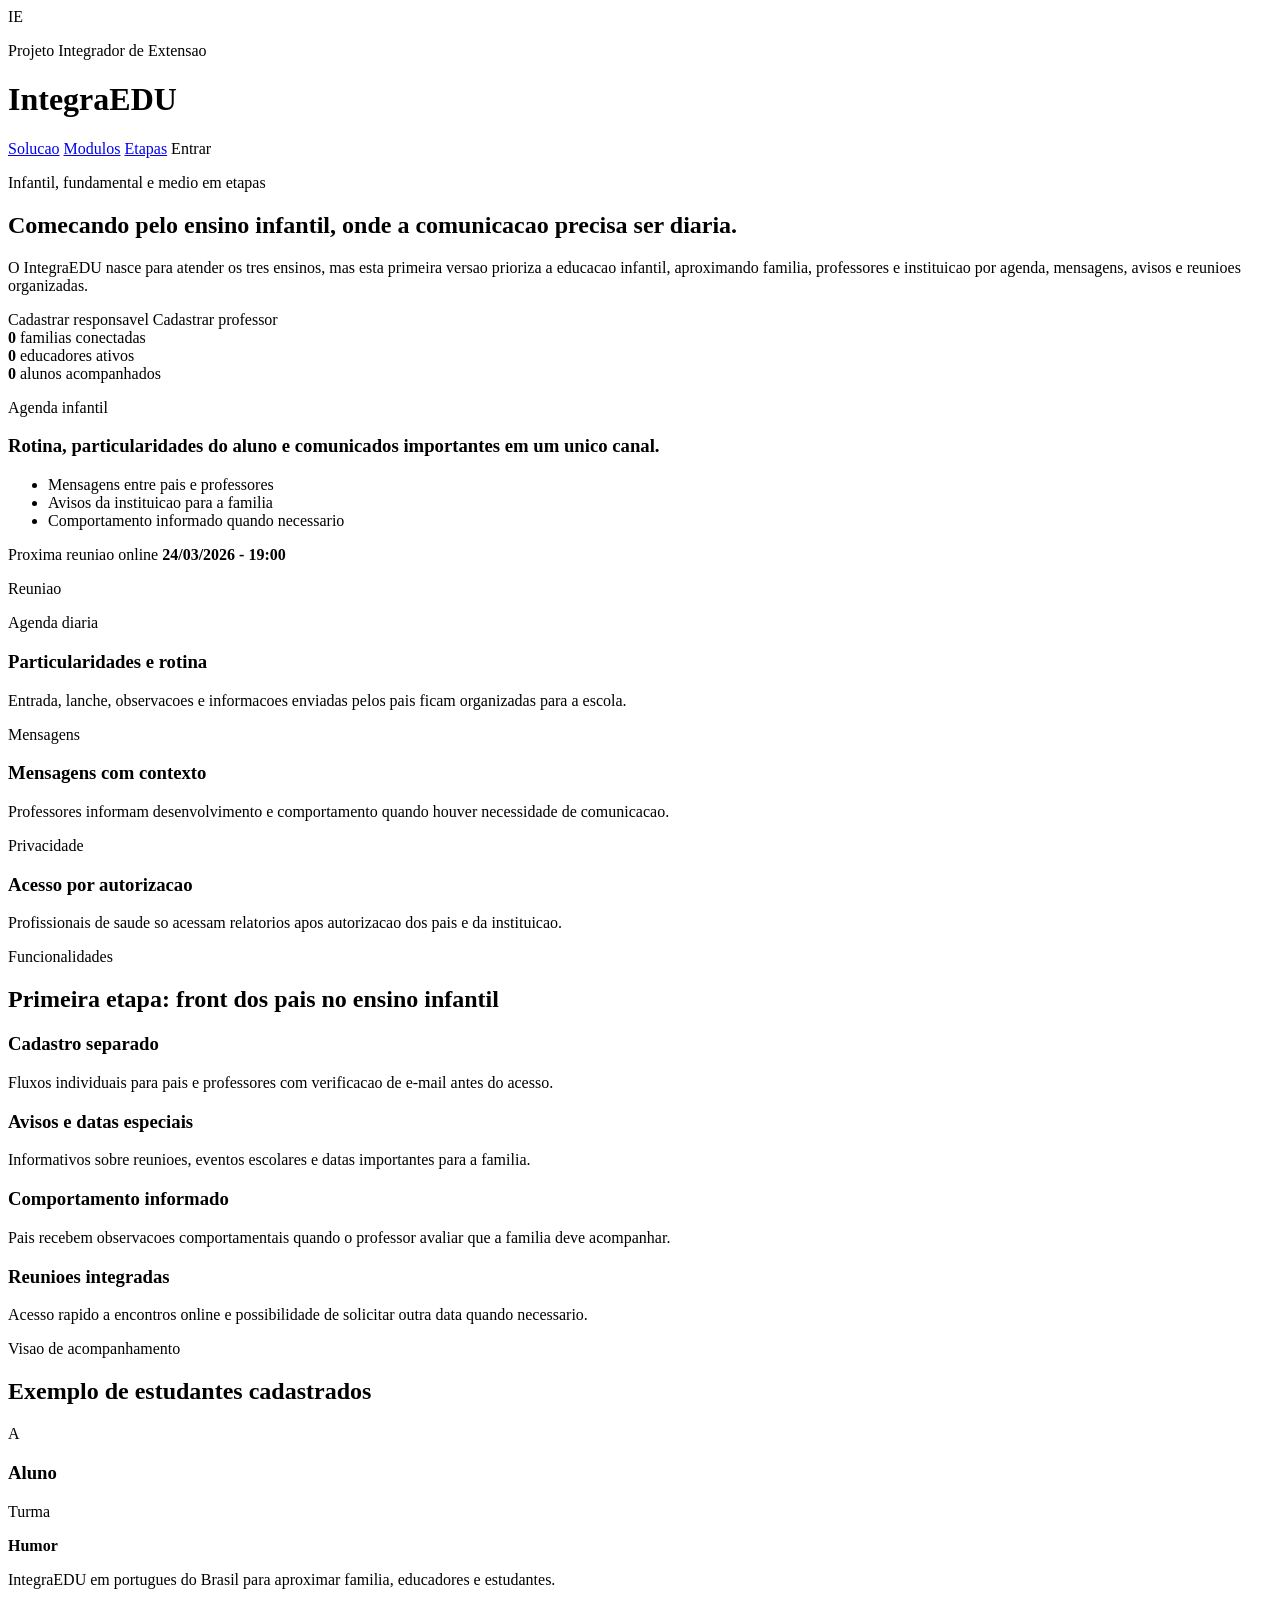
<file: src/main/resources/templates/index.html>
<!DOCTYPE html>
<html lang="pt-BR" xmlns:th="http://www.thymeleaf.org">
<head>
    <meta charset="UTF-8">
    <meta name="viewport" content="width=device-width, initial-scale=1.0">
    <title>IntegraEDU</title>
    <link rel="stylesheet" th:href="@{/css/app.css}">
</head>
<body class="landing-body">
<header class="topbar">
    <div class="brand-block">
        <span class="brand-mark">IE</span>
        <div>
            <p class="eyebrow">Projeto Integrador de Extensao</p>
            <h1>IntegraEDU</h1>
        </div>
    </div>
    <nav class="topnav">
        <a href="#solucao">Solucao</a>
        <a href="#modulos">Modulos</a>
        <a href="#contato">Etapas</a>
        <a class="button ghost" th:href="@{/login}">Entrar</a>
    </nav>
</header>

<main>
    <section class="hero">
        <div class="hero-copy">
            <p class="eyebrow">Infantil, fundamental e medio em etapas</p>
            <h2>Comecando pelo ensino infantil, onde a comunicacao precisa ser diaria.</h2>
            <p class="lead">
                O IntegraEDU nasce para atender os tres ensinos, mas esta primeira versao prioriza
                a educacao infantil, aproximando familia, professores e instituicao por agenda,
                mensagens, avisos e reunioes organizadas.
            </p>
            <div class="hero-actions">
                <a class="button primary" th:href="@{/cadastro/responsavel}">Cadastrar responsavel</a>
                <a class="button secondary" th:href="@{/cadastro/professor}">Cadastrar professor</a>
            </div>
            <div class="hero-stats">
                <article>
                    <strong th:text="${totalResponsaveis}">0</strong>
                    <span>familias conectadas</span>
                </article>
                <article>
                    <strong th:text="${totalProfessores}">0</strong>
                    <span>educadores ativos</span>
                </article>
                <article>
                    <strong th:text="${#lists.size(alunos)}">0</strong>
                    <span>alunos acompanhados</span>
                </article>
            </div>
        </div>
        <aside class="hero-panel">
            <div class="panel-card gradient">
                <p class="panel-label">Agenda infantil</p>
                <h3>Rotina, particularidades do aluno e comunicados importantes em um unico canal.</h3>
                <ul>
                    <li>Mensagens entre pais e professores</li>
                    <li>Avisos da instituicao para a familia</li>
                    <li>Comportamento informado quando necessario</li>
                </ul>
            </div>
            <div class="floating-card">
                <span>Proxima reuniao online</span>
                <strong th:text="${reunioes[0].data + ' - ' + reunioes[0].horario}">24/03/2026 - 19:00</strong>
                <p th:text="${reunioes[0].titulo}">Reuniao</p>
            </div>
        </aside>
    </section>

    <section class="section-grid" id="solucao">
        <article class="info-card warm">
            <p class="eyebrow">Agenda diaria</p>
            <h3>Particularidades e rotina</h3>
            <p>Entrada, lanche, observacoes e informacoes enviadas pelos pais ficam organizadas para a escola.</p>
        </article>
        <article class="info-card sky">
            <p class="eyebrow">Mensagens</p>
            <h3>Mensagens com contexto</h3>
            <p>Professores informam desenvolvimento e comportamento quando houver necessidade de comunicacao.</p>
        </article>
        <article class="info-card green">
            <p class="eyebrow">Privacidade</p>
            <h3>Acesso por autorizacao</h3>
            <p>Profissionais de saude so acessam relatorios apos autorizacao dos pais e da instituicao.</p>
        </article>
    </section>

    <section class="modules" id="modulos">
        <div class="section-heading">
            <p class="eyebrow">Funcionalidades</p>
            <h2>Primeira etapa: front dos pais no ensino infantil</h2>
        </div>
        <div class="module-grid">
            <article>
                <h3>Cadastro separado</h3>
                <p>Fluxos individuais para pais e professores com verificacao de e-mail antes do acesso.</p>
            </article>
            <article>
                <h3>Avisos e datas especiais</h3>
                <p>Informativos sobre reunioes, eventos escolares e datas importantes para a familia.</p>
            </article>
            <article>
                <h3>Comportamento informado</h3>
                <p>Pais recebem observacoes comportamentais quando o professor avaliar que a familia deve acompanhar.</p>
            </article>
            <article>
                <h3>Reunioes integradas</h3>
                <p>Acesso rapido a encontros online e possibilidade de solicitar outra data quando necessario.</p>
            </article>
        </div>
    </section>

    <section class="students-strip">
        <div class="section-heading">
            <p class="eyebrow">Visao de acompanhamento</p>
            <h2>Exemplo de estudantes cadastrados</h2>
        </div>
        <div class="student-grid">
            <article class="student-card" th:each="aluno : ${alunos}">
                <span class="avatar" th:text="${#strings.substring(aluno.nome,0,1)}">A</span>
                <h3 th:text="${aluno.nome}">Aluno</h3>
                <p th:text="${aluno.turma}">Turma</p>
                <strong th:text="${aluno.humorAtual}">Humor</strong>
            </article>
        </div>
    </section>
</main>

<footer class="footer" id="contato">
    <p>IntegraEDU em portugues do Brasil para aproximar familia, educadores e estudantes.</p>
    <a class="button ghost" th:href="@{/dashboard}">Abrir demonstracao</a>
</footer>
</body>
</html>
</file>
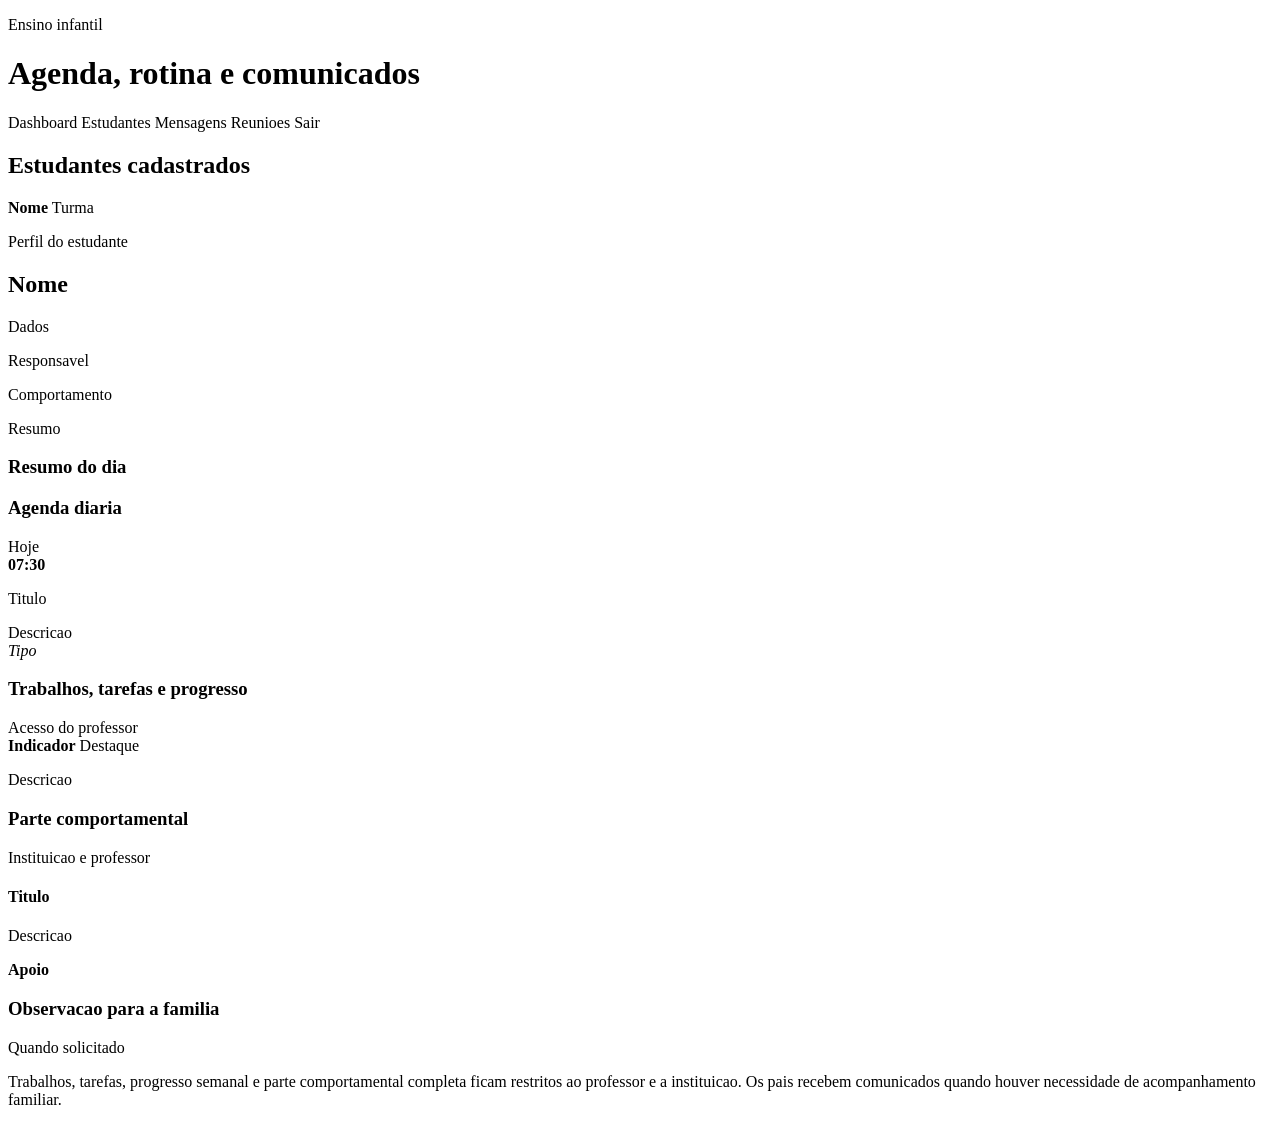
<file: src/main/resources/templates/alunos.html>
<!DOCTYPE html>
<html lang="pt-BR" xmlns:th="http://www.thymeleaf.org">
<head>
    <meta charset="UTF-8">
    <meta name="viewport" content="width=device-width, initial-scale=1.0">
    <title>Estudantes | IntegraEDU</title>
    <link rel="stylesheet" th:href="@{/css/app.css}">
</head>
<body class="portal-body">
<header class="portal-header">
    <div>
        <p class="eyebrow">Ensino infantil</p>
        <h1>Agenda, rotina e comunicados</h1>
    </div>
    <nav class="portal-nav">
        <a th:href="@{/dashboard}">Dashboard</a>
        <a th:href="@{/alunos}" class="active">Estudantes</a>
        <a th:href="@{/mensagens}">Mensagens</a>
        <a th:href="@{/reunioes}">Reunioes</a>
        <a th:href="@{/logout}">Sair</a>
    </nav>
</header>

<main class="portal-main split-layout">
    <aside class="sidebar-card">
        <h2>Estudantes cadastrados</h2>
        <a class="student-nav" th:each="aluno : ${alunos}" th:href="@{'/alunos/' + ${aluno.id}}">
            <strong th:text="${aluno.nome}">Nome</strong>
            <span th:text="${aluno.turma}">Turma</span>
        </a>
    </aside>

    <section class="detail-card" th:if="${alunoSelecionado != null}">
        <div class="detail-hero">
            <div>
                <p class="eyebrow">Perfil do estudante</p>
                <h2 th:text="${alunoSelecionado.nome}">Nome</h2>
                <p th:text="${alunoSelecionado.idade + ' anos - ' + alunoSelecionado.turma}">Dados</p>
                <p th:text="${'Responsavel principal: ' + alunoSelecionado.responsavel}">Responsavel</p>
            </div>
            <span class="tag large" th:text="${alunoSelecionado.humorAtual}">Comportamento</span>
        </div>

        <div class="section-heading compact">
            <p class="eyebrow">Resumo</p>
            <h3 th:text="${alunoSelecionado.resumoDia}">Resumo do dia</h3>
        </div>

        <div class="detail-grid">
            <article class="board-card">
                <div class="card-heading">
                    <h3>Agenda diaria</h3>
                    <span>Hoje</span>
                </div>
                <div class="agenda-line" th:each="item : ${alunoSelecionado.agenda}">
                    <strong th:text="${item.horario}">07:30</strong>
                    <div>
                        <p th:text="${item.titulo}">Titulo</p>
                        <span th:text="${item.descricao}">Descricao</span>
                    </div>
                    <em th:text="${item.tipo}">Tipo</em>
                </div>
            </article>

            <article class="board-card" th:if="${usuario.perfil.name() == 'PROFESSOR'}">
                <div class="card-heading">
                    <h3>Trabalhos, tarefas e progresso</h3>
                    <span>Acesso do professor</span>
                </div>
                <div class="progress-item" th:each="item : ${alunoSelecionado.progresso}">
                    <div class="progress-labels">
                        <strong th:text="${item.indicador}">Indicador</strong>
                        <span th:text="${item.destaque}">Destaque</span>
                    </div>
                    <div class="progress-bar">
                        <div th:style="'width:' + ${item.percentual} + '%'"></div>
                    </div>
                    <p th:text="${item.descricao}">Descricao</p>
                </div>
            </article>
        </div>

        <article class="board-card" th:if="${usuario.perfil.name() == 'PROFESSOR'}">
            <div class="card-heading">
                <h3>Parte comportamental</h3>
                <span>Instituicao e professor</span>
            </div>
            <div class="challenge-grid">
                <div class="challenge-card" th:each="desafio : ${alunoSelecionado.desafios}">
                    <h4 th:text="${desafio.titulo}">Titulo</h4>
                    <p th:text="${desafio.descricao}">Descricao</p>
                    <strong th:text="${desafio.apoioSugerido}">Apoio</strong>
                </div>
            </div>
        </article>

        <article class="board-card" th:if="${usuario.perfil.name() == 'RESPONSAVEL'}">
            <div class="card-heading">
                <h3>Observacao para a familia</h3>
                <span>Quando solicitado</span>
            </div>
            <p>
                Trabalhos, tarefas, progresso semanal e parte comportamental completa ficam restritos ao professor
                e a instituicao. Os pais recebem comunicados quando houver necessidade de acompanhamento familiar.
            </p>
        </article>
    </section>
</main>
</body>
</html>
</file>
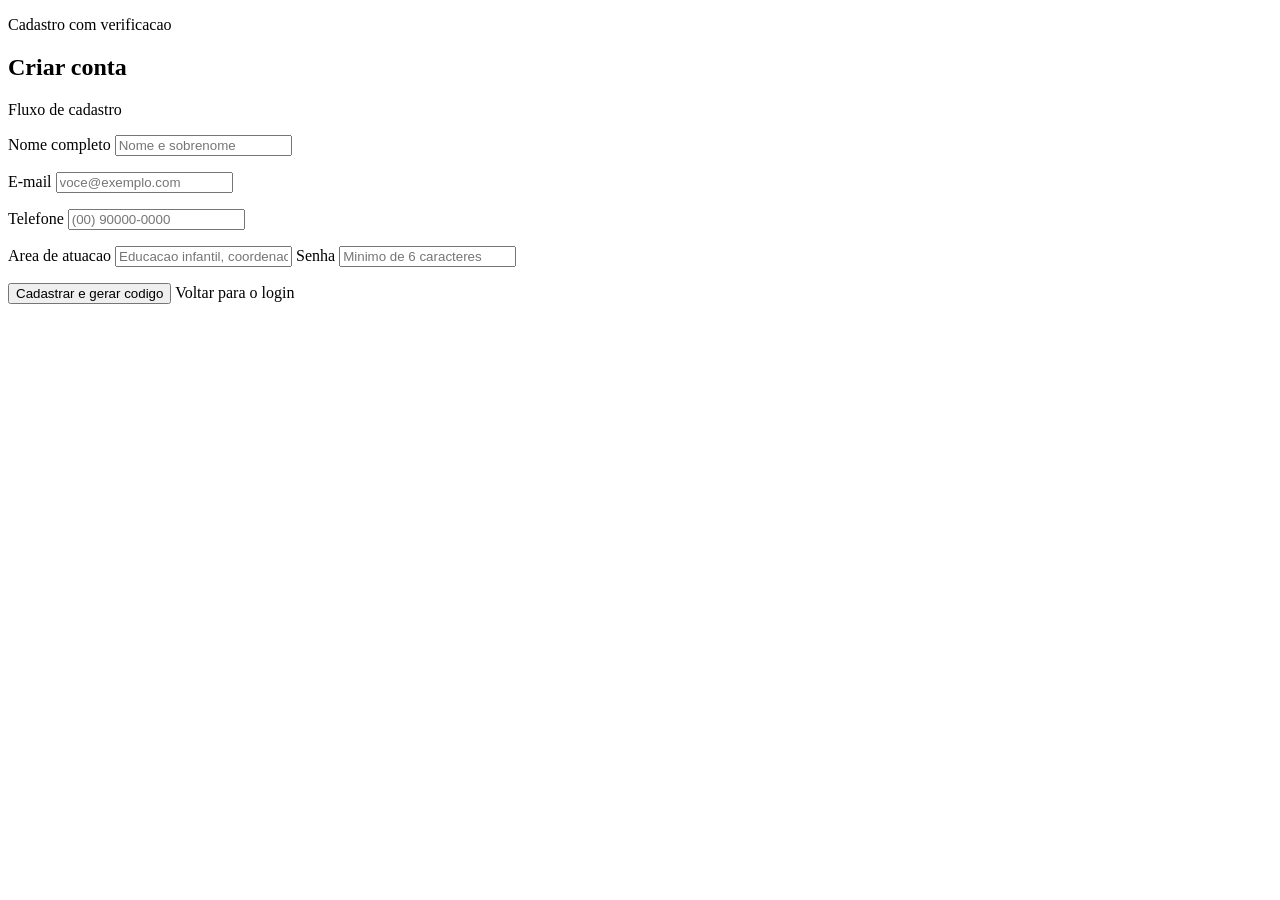
<file: src/main/resources/templates/cadastro.html>
<!DOCTYPE html>
<html lang="pt-BR" xmlns:th="http://www.thymeleaf.org">
<head>
    <meta charset="UTF-8">
    <meta name="viewport" content="width=device-width, initial-scale=1.0">
    <title th:text="${perfil == 'professor' ? 'Cadastro de professor' : 'Cadastro de responsavel'}">Cadastro</title>
    <link rel="stylesheet" th:href="@{/css/app.css}">
</head>
<body class="auth-body">
<section class="auth-layout">
    <div class="auth-panel">
        <p class="eyebrow">Cadastro com verificacao</p>
        <h1 th:text="${perfil == 'professor' ? 'Criar conta de professor' : 'Criar conta de responsavel'}">Criar conta</h1>
        <p th:text="${perfil == 'professor'
                ? 'Professores entram com area de atuacao e recebem um codigo de validacao por e-mail.'
                : 'Familias criam o cadastro e validam o e-mail antes de acompanhar os estudantes.'}">
            Fluxo de cadastro
        </p>
    </div>
    <form class="auth-card" th:action="${actionPath}" th:object="${cadastroForm}" method="post">
        <label>Nome completo
            <input type="text" th:field="*{nome}" placeholder="Nome e sobrenome">
        </label>
        <p class="field-error" th:if="${#fields.hasErrors('nome')}" th:errors="*{nome}"></p>

        <label>E-mail
            <input type="email" th:field="*{email}" placeholder="voce@exemplo.com">
        </label>
        <p class="field-error" th:if="${#fields.hasErrors('email')}" th:errors="*{email}"></p>

        <label>Telefone
            <input type="text" th:field="*{telefone}" placeholder="(00) 90000-0000">
        </label>
        <p class="field-error" th:if="${#fields.hasErrors('telefone')}" th:errors="*{telefone}"></p>

        <label th:if="${perfil == 'professor'}">Area de atuacao
            <input type="text" th:field="*{areaAtuacao}" placeholder="Educacao infantil, coordenacao, apoio...">
        </label>

        <label>Senha
            <input type="password" th:field="*{senha}" placeholder="Minimo de 6 caracteres">
        </label>
        <p class="field-error" th:if="${#fields.hasErrors('senha')}" th:errors="*{senha}"></p>

        <button class="button primary full" type="submit">Cadastrar e gerar codigo</button>
        <a class="button ghost full center" th:href="@{/login}">Voltar para o login</a>
    </form>
</section>
</body>
</html>
</file>
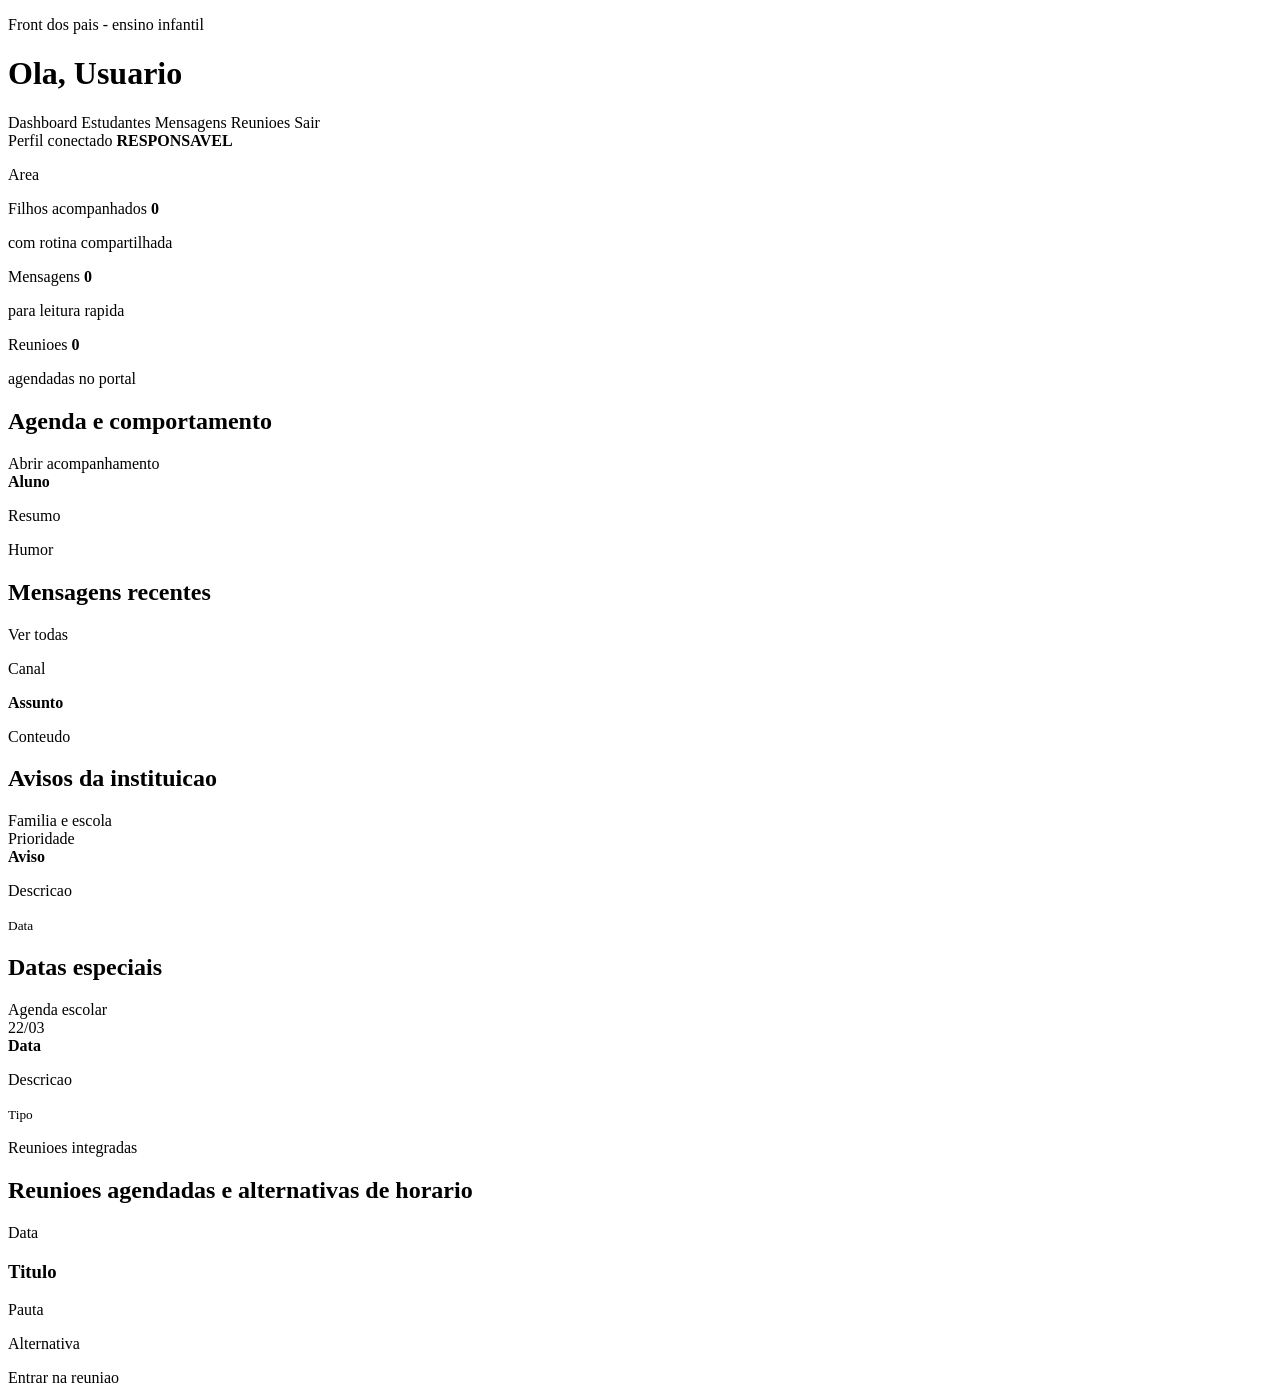
<file: src/main/resources/templates/dashboard.html>
<!DOCTYPE html>
<html lang="pt-BR" xmlns:th="http://www.thymeleaf.org">
<head>
    <meta charset="UTF-8">
    <meta name="viewport" content="width=device-width, initial-scale=1.0">
    <title>Dashboard | IntegraEDU</title>
    <link rel="stylesheet" th:href="@{/css/app.css}">
</head>
<body class="portal-body">
<header class="portal-header">
    <div>
        <p class="eyebrow">Front dos pais - ensino infantil</p>
        <h1>Ola, <span th:text="${usuario.nome}">Usuario</span></h1>
    </div>
    <nav class="portal-nav">
        <a th:href="@{/dashboard}" class="active">Dashboard</a>
        <a th:href="@{/alunos}">Estudantes</a>
        <a th:href="@{/mensagens}">Mensagens</a>
        <a th:href="@{/reunioes}">Reunioes</a>
        <a th:href="@{/logout}">Sair</a>
    </nav>
</header>

<main class="portal-main">
    <section class="summary-grid">
        <article class="summary-card spotlight">
            <span>Perfil conectado</span>
            <strong th:text="${usuario.perfil}">RESPONSAVEL</strong>
            <p th:text="${usuario.areaAtuacao}">Area</p>
        </article>
        <article class="summary-card">
            <span>Filhos acompanhados</span>
            <strong th:text="${#lists.size(alunos)}">0</strong>
            <p>com rotina compartilhada</p>
        </article>
        <article class="summary-card">
            <span>Mensagens</span>
            <strong th:text="${#lists.size(mensagens)}">0</strong>
            <p>para leitura rapida</p>
        </article>
        <article class="summary-card">
            <span>Reunioes</span>
            <strong th:text="${#lists.size(reunioes)}">0</strong>
            <p>agendadas no portal</p>
        </article>
    </section>

    <section class="dashboard-grid">
        <article class="board-card">
            <div class="card-heading">
                <h2>Agenda e comportamento</h2>
                <a th:href="@{/alunos}">Abrir acompanhamento</a>
            </div>
            <div class="student-list">
                <div class="student-line" th:each="aluno : ${alunos}">
                    <div>
                        <strong th:text="${aluno.nome}">Aluno</strong>
                        <p th:text="${aluno.resumoDia}">Resumo</p>
                    </div>
                    <span class="tag" th:text="${aluno.humorAtual}">Humor</span>
                </div>
            </div>
        </article>

        <article class="board-card">
            <div class="card-heading">
                <h2>Mensagens recentes</h2>
                <a th:href="@{/mensagens}">Ver todas</a>
            </div>
            <div class="message-stack">
                <div class="message-card" th:each="mensagem : ${mensagens}">
                    <p class="message-meta" th:text="${mensagem.canal + ' - ' + mensagem.horario}">Canal</p>
                    <strong th:text="${mensagem.assunto}">Assunto</strong>
                    <p th:text="${mensagem.conteudo}">Conteudo</p>
                </div>
            </div>
        </article>
    </section>

    <section class="dashboard-grid">
        <article class="board-card">
            <div class="card-heading">
                <h2>Avisos da instituicao</h2>
                <span>Familia e escola</span>
            </div>
            <div class="message-stack">
                <div class="notice-line" th:each="aviso : ${avisos}">
                    <span class="tag" th:text="${aviso.prioridade}">Prioridade</span>
                    <div>
                        <strong th:text="${aviso.titulo}">Aviso</strong>
                        <p th:text="${aviso.descricao}">Descricao</p>
                        <small th:text="${aviso.data}">Data</small>
                    </div>
                </div>
            </div>
        </article>

        <article class="board-card">
            <div class="card-heading">
                <h2>Datas especiais</h2>
                <span>Agenda escolar</span>
            </div>
            <div class="message-stack">
                <div class="notice-line" th:each="dataEspecial : ${datasEspeciais}">
                    <span class="date-box" th:text="${dataEspecial.data}">22/03</span>
                    <div>
                        <strong th:text="${dataEspecial.titulo}">Data</strong>
                        <p th:text="${dataEspecial.descricao}">Descricao</p>
                        <small th:text="${dataEspecial.tipo}">Tipo</small>
                    </div>
                </div>
            </div>
        </article>
    </section>

    <section class="meet-section">
        <div class="section-heading">
            <p class="eyebrow">Reunioes integradas</p>
            <h2>Reunioes agendadas e alternativas de horario</h2>
        </div>
        <div class="meeting-grid">
            <article class="meeting-card" th:each="reuniao : ${reunioes}">
                <span th:text="${reuniao.data + ' - ' + reuniao.horario}">Data</span>
                <h3 th:text="${reuniao.titulo}">Titulo</h3>
                <p th:text="${reuniao.pauta}">Pauta</p>
                <p class="muted" th:text="${reuniao.alternativa}">Alternativa</p>
                <a class="button secondary small" th:href="${reuniao.link}" target="_blank">Entrar na reuniao</a>
            </article>
        </div>
    </section>
</main>
</body>
</html>
</file>
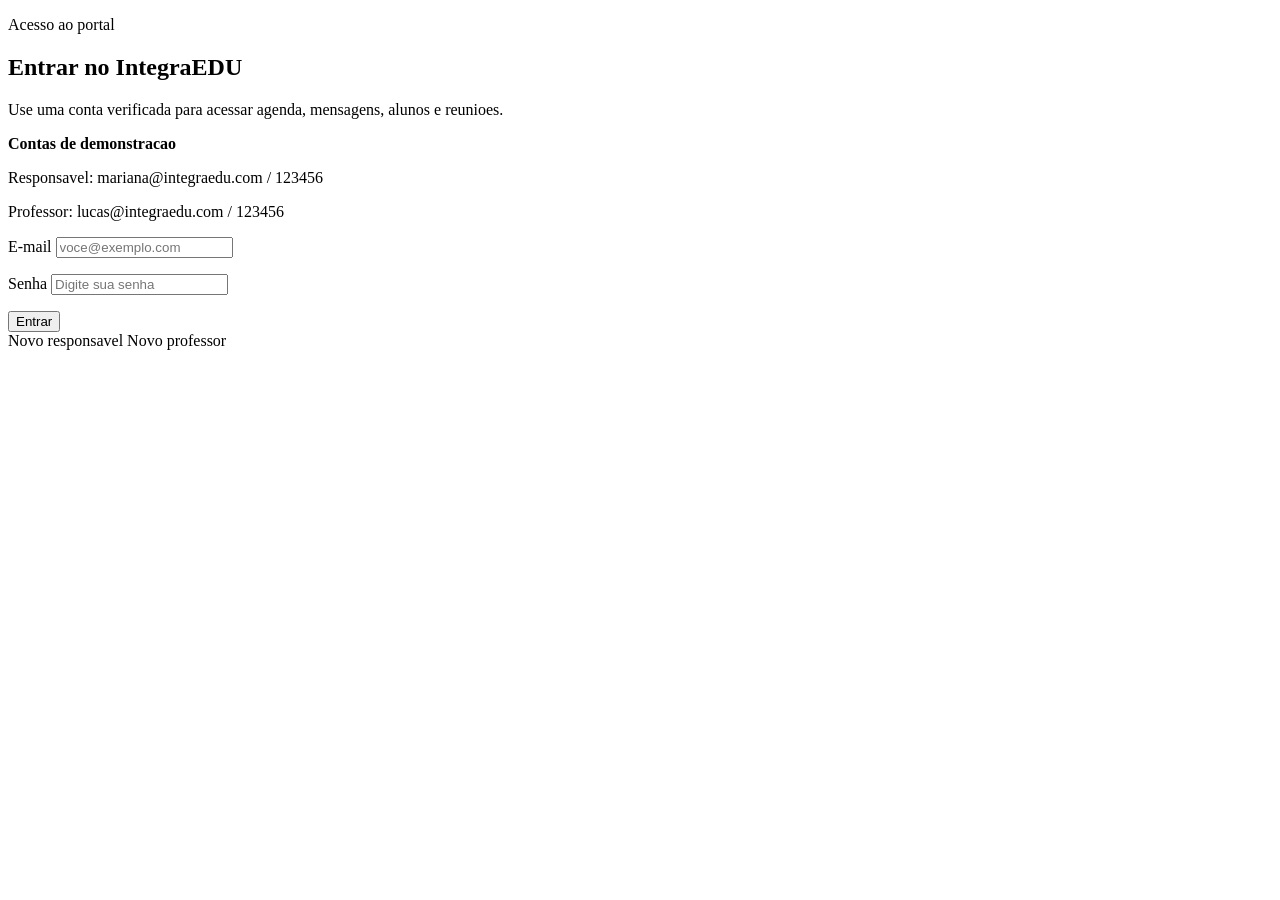
<file: src/main/resources/templates/login.html>
<!DOCTYPE html>
<html lang="pt-BR" xmlns:th="http://www.thymeleaf.org">
<head>
    <meta charset="UTF-8">
    <meta name="viewport" content="width=device-width, initial-scale=1.0">
    <title>Entrar | IntegraEDU</title>
    <link rel="stylesheet" th:href="@{/css/app.css}">
</head>
<body class="auth-body">
<section class="auth-layout">
    <div class="auth-panel">
        <p class="eyebrow">Acesso ao portal</p>
        <h1>Entrar no IntegraEDU</h1>
        <p>Use uma conta verificada para acessar agenda, mensagens, alunos e reunioes.</p>
        <div class="demo-box">
            <strong>Contas de demonstracao</strong>
            <p>Responsavel: mariana@integraedu.com / 123456</p>
            <p>Professor: lucas@integraedu.com / 123456</p>
        </div>
    </div>
    <form class="auth-card" th:action="@{/login}" th:object="${loginForm}" method="post">
        <div th:if="${erro}" class="alert error" th:text="${erro}"></div>
        <div th:if="${sucesso}" class="alert success" th:text="${sucesso}"></div>
        <label>E-mail
            <input type="email" th:field="*{email}" placeholder="voce@exemplo.com">
        </label>
        <p class="field-error" th:if="${#fields.hasErrors('email')}" th:errors="*{email}"></p>
        <label>Senha
            <input type="password" th:field="*{senha}" placeholder="Digite sua senha">
        </label>
        <p class="field-error" th:if="${#fields.hasErrors('senha')}" th:errors="*{senha}"></p>
        <button class="button primary full" type="submit">Entrar</button>
        <div class="auth-links">
            <a th:href="@{/cadastro/responsavel}">Novo responsavel</a>
            <a th:href="@{/cadastro/professor}">Novo professor</a>
        </div>
    </form>
</section>
</body>
</html>
</file>
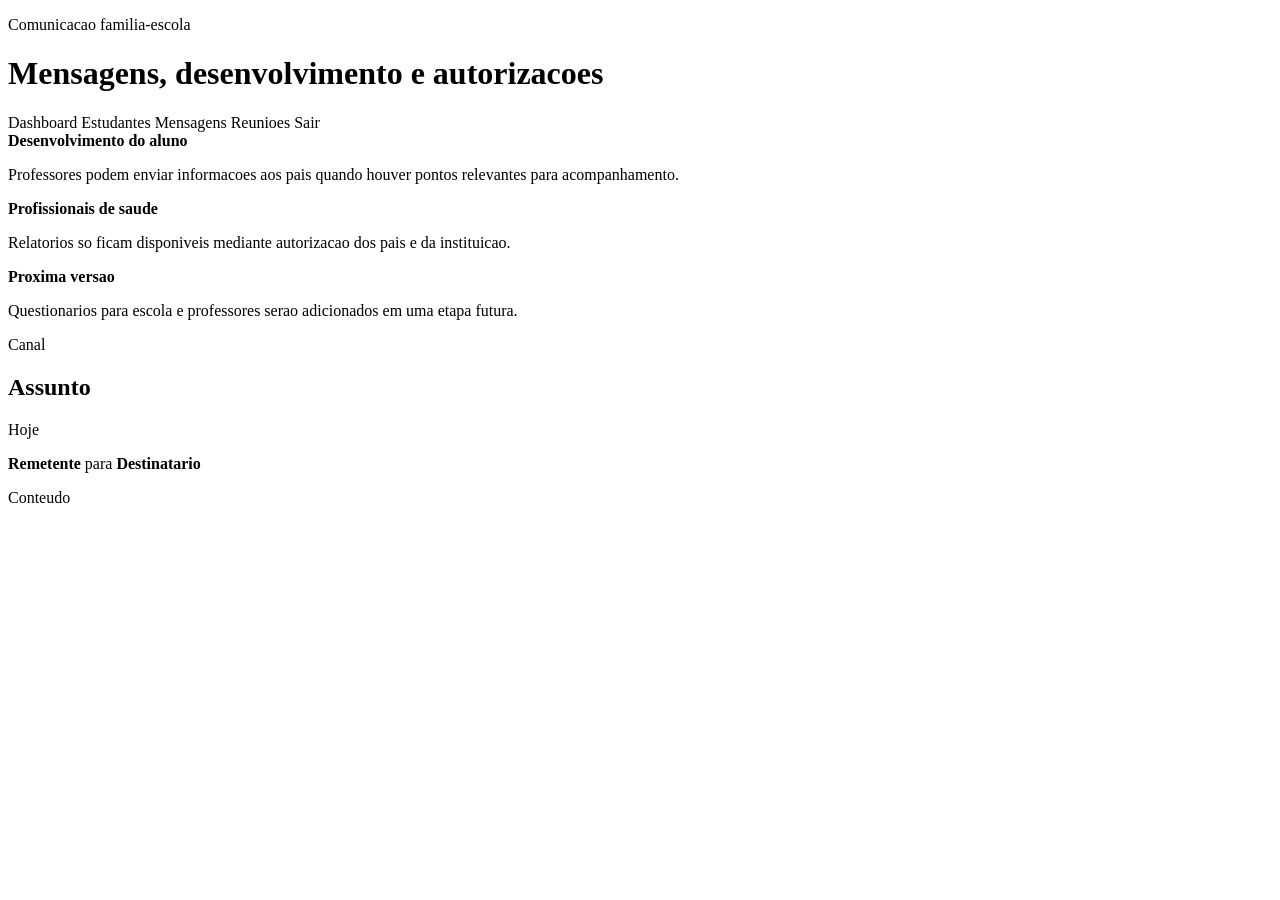
<file: src/main/resources/templates/mensagens.html>
<!DOCTYPE html>
<html lang="pt-BR" xmlns:th="http://www.thymeleaf.org">
<head>
    <meta charset="UTF-8">
    <meta name="viewport" content="width=device-width, initial-scale=1.0">
    <title>Mensagens | IntegraEDU</title>
    <link rel="stylesheet" th:href="@{/css/app.css}">
</head>
<body class="portal-body">
<header class="portal-header">
    <div>
        <p class="eyebrow">Comunicacao familia-escola</p>
        <h1>Mensagens, desenvolvimento e autorizacoes</h1>
    </div>
    <nav class="portal-nav">
        <a th:href="@{/dashboard}">Dashboard</a>
        <a th:href="@{/alunos}">Estudantes</a>
        <a th:href="@{/mensagens}" class="active">Mensagens</a>
        <a th:href="@{/reunioes}">Reunioes</a>
        <a th:href="@{/logout}">Sair</a>
    </nav>
</header>

<main class="portal-main">
    <section class="policy-strip">
        <article>
            <strong>Desenvolvimento do aluno</strong>
            <p>Professores podem enviar informacoes aos pais quando houver pontos relevantes para acompanhamento.</p>
        </article>
        <article>
            <strong>Profissionais de saude</strong>
            <p>Relatorios so ficam disponiveis mediante autorizacao dos pais e da instituicao.</p>
        </article>
        <article>
            <strong>Proxima versao</strong>
            <p>Questionarios para escola e professores serao adicionados em uma etapa futura.</p>
        </article>
    </section>
    <section class="message-board">
        <article class="message-card expanded" th:each="mensagem : ${mensagens}">
            <div class="message-header">
                <div>
                    <p class="message-meta" th:text="${mensagem.canal}">Canal</p>
                    <h2 th:text="${mensagem.assunto}">Assunto</h2>
                </div>
                <span th:text="${mensagem.horario}">Hoje</span>
            </div>
            <p><strong th:text="${mensagem.remetente}">Remetente</strong> para <strong th:text="${mensagem.destinatario}">Destinatario</strong></p>
            <p th:text="${mensagem.conteudo}">Conteudo</p>
        </article>
    </section>
</main>
</body>
</html>
</file>
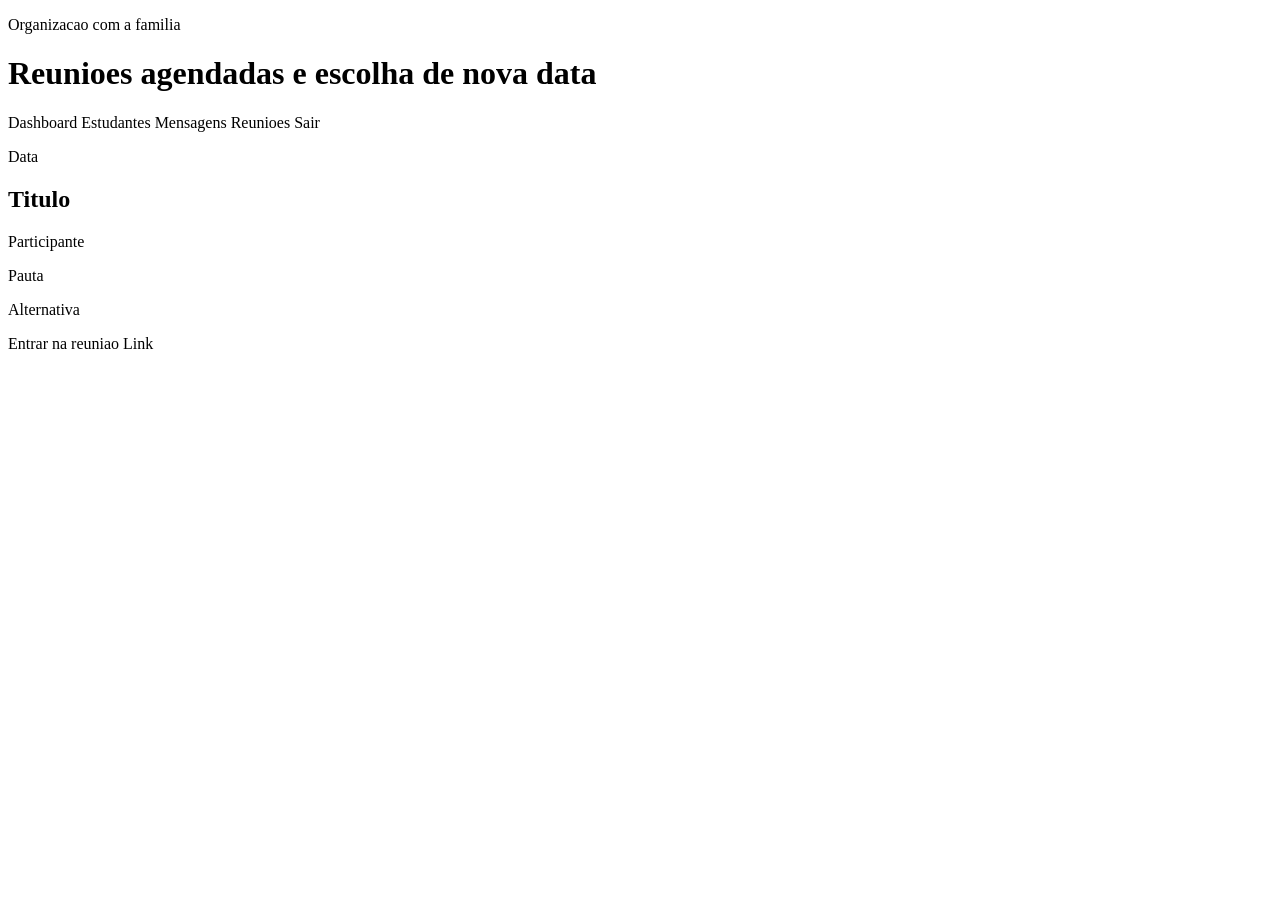
<file: src/main/resources/templates/reunioes.html>
<!DOCTYPE html>
<html lang="pt-BR" xmlns:th="http://www.thymeleaf.org">
<head>
    <meta charset="UTF-8">
    <meta name="viewport" content="width=device-width, initial-scale=1.0">
    <title>Reunioes | IntegraEDU</title>
    <link rel="stylesheet" th:href="@{/css/app.css}">
</head>
<body class="portal-body">
<header class="portal-header">
    <div>
        <p class="eyebrow">Organizacao com a familia</p>
        <h1>Reunioes agendadas e escolha de nova data</h1>
    </div>
    <nav class="portal-nav">
        <a th:href="@{/dashboard}">Dashboard</a>
        <a th:href="@{/alunos}">Estudantes</a>
        <a th:href="@{/mensagens}">Mensagens</a>
        <a th:href="@{/reunioes}" class="active">Reunioes</a>
        <a th:href="@{/logout}">Sair</a>
    </nav>
</header>

<main class="portal-main">
    <section class="meeting-grid">
        <article class="meeting-card large" th:each="reuniao : ${reunioes}">
            <p class="eyebrow" th:text="${reuniao.data + ' - ' + reuniao.horario}">Data</p>
            <h2 th:text="${reuniao.titulo}">Titulo</h2>
            <p th:text="${'Participante principal: ' + reuniao.participantePrincipal}">Participante</p>
            <p th:text="${reuniao.pauta}">Pauta</p>
            <p class="muted" th:text="${reuniao.alternativa}">Alternativa</p>
            <div class="meeting-actions">
                <a class="button primary small" th:href="${reuniao.link}" target="_blank">Entrar na reuniao</a>
                <span th:text="${reuniao.link}">Link</span>
            </div>
        </article>
    </section>
</main>
</body>
</html>
</file>
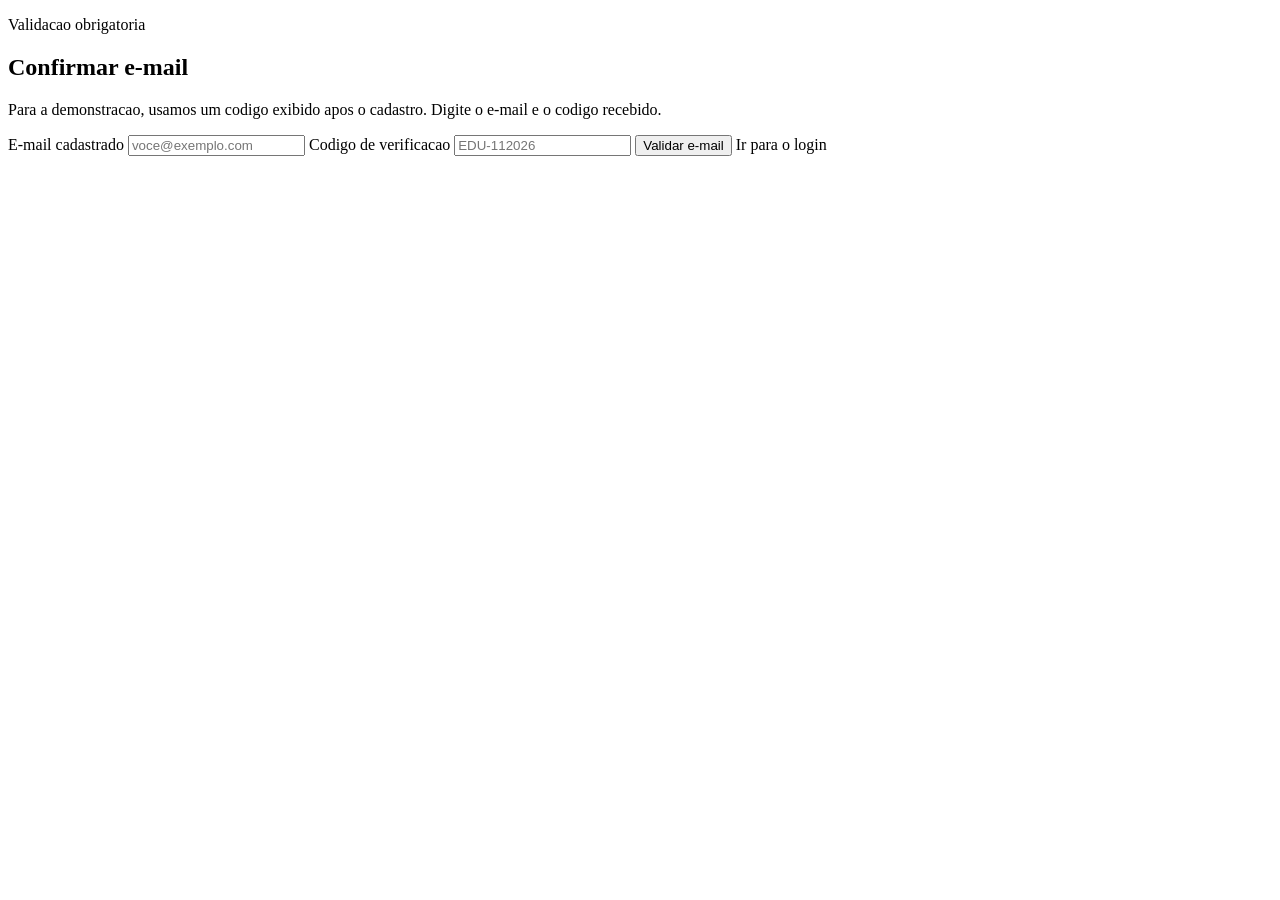
<file: src/main/resources/templates/verificacao-email.html>
<!DOCTYPE html>
<html lang="pt-BR" xmlns:th="http://www.thymeleaf.org">
<head>
    <meta charset="UTF-8">
    <meta name="viewport" content="width=device-width, initial-scale=1.0">
    <title>Verificar e-mail | IntegraEDU</title>
    <link rel="stylesheet" th:href="@{/css/app.css}">
</head>
<body class="auth-body">
<section class="auth-layout">
    <div class="auth-panel">
        <p class="eyebrow">Validacao obrigatoria</p>
        <h1>Confirmar e-mail</h1>
        <p>Para a demonstracao, usamos um codigo exibido apos o cadastro. Digite o e-mail e o codigo recebido.</p>
    </div>
    <form class="auth-card" th:action="@{/verificacao-email}" method="post">
        <div th:if="${erro}" class="alert error" th:text="${erro}"></div>
        <div th:if="${sucesso}" class="alert success" th:text="${sucesso}"></div>
        <label>E-mail cadastrado
            <input type="email" name="email" th:value="${email}" placeholder="voce@exemplo.com">
        </label>
        <label>Codigo de verificacao
            <input type="text" name="codigo" placeholder="EDU-112026">
        </label>
        <button class="button primary full" type="submit">Validar e-mail</button>
        <a class="button ghost full center" th:href="@{/login}">Ir para o login</a>
    </form>
</section>
</body>
</html>
</file>
